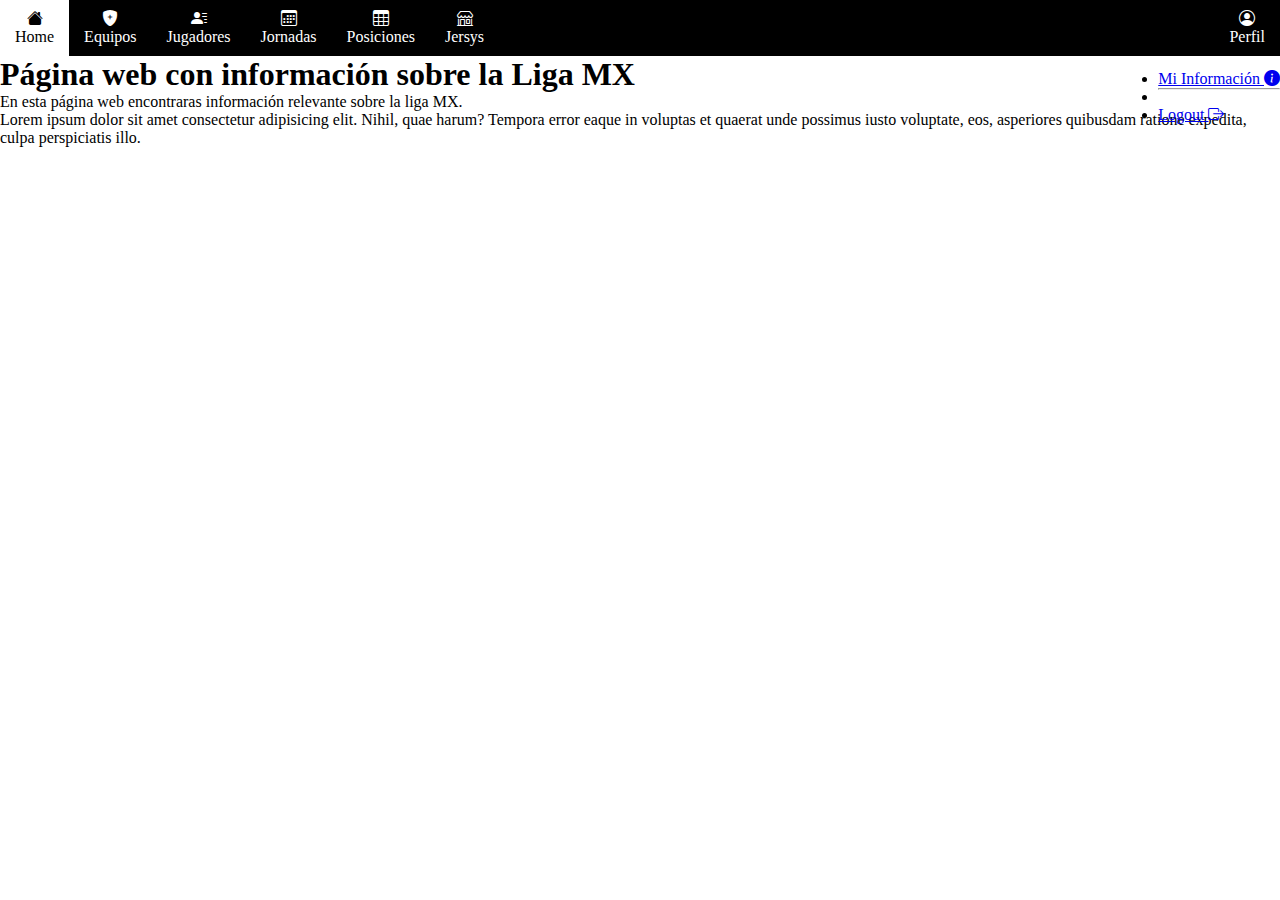
<file: index.html>
<!DOCTYPE html>
<html lang="en">
<head>
    <meta charset="UTF-8">
    <meta name="viewport" content="width=device-width, initial-scale=1.0">
    <title>Home Liga MX</title>
    <link href="https://cdn.jsdelivr.net/npm/bootstrap@5.3.1/dist/css/bootstrap.min.css" rel="stylesheet" integrity="sha384-4bw+/aepP/YC94hEpVNVgiZdgIC5+VKNBQNGCHeKRQN+PtmoHDEXuppvnDJzQIu9" crossorigin="anonymous">
    <script src="https://cdn.jsdelivr.net/npm/@popperjs/core@2.11.8/dist/umd/popper.min.js" integrity="sha384-I7E8VVD/ismYTF4hNIPjVp/Zjvgyol6VFvRkX/vR+Vc4jQkC+hVqc2pM8ODewa9r" crossorigin="anonymous"></script>
    <script src="https://cdn.jsdelivr.net/npm/bootstrap@5.3.1/dist/js/bootstrap.min.js" integrity="sha384-Rx+T1VzGupg4BHQYs2gCW9It+akI2MM/mndMCy36UVfodzcJcF0GGLxZIzObiEfa" crossorigin="anonymous"></script>
    <link rel="stylesheet" href="https://cdn.jsdelivr.net/npm/bootstrap-icons@1.10.5/font/bootstrap-icons.css">
    <head>
<style>
    *{
        margin: 0;
        padding: 0;
        box-sizing: border-box;
    }
    .navbar1{
        overflow: hidden;
        background-color: black;
    }
    .item-navbar{
        float: left;
        display: block;
        color: white;
        text-align: center;
        padding: 10px 15px;
        text-decoration: none;
    }
    .navbar1 a:hover{
        color:black !important;
        background-color: white;
    }
    .icono{
        display: block;
    }
    .tabActivo{
    background-color: white;
    color: black;
}
/* .elemento-padre:hover .dropdown-menu {
    display: block;
} */
@media screen and (max-width:576px) {
    .navbar1 a{
        width: 100%;
    }
    .elemento-padre:hover .dropdown-menu {
        display: none;
    }
}
.visible{
    display: none;
    color: white;
    background-color: black;
    position: absolute;
    top: 65px;
    width: 100%;
}
.padre-menu:hover .visible{
    display: block;
}
.item-desplegable{
    display: block;
    text-decoration: none;
    text-align: center;
    padding: 10px 12px;
    overflow: hidden;
}
ol, ul {
    padding-left: 0px !important;
}
.item-desplegable:hover{
cursor: pointer;
background-color: white;
color: black;

}
.tabs{
    cursor: pointer;
}
</style>
<body>
    <div class="navbar1">
        <a href="index.html" id="home" class="item-navbar tabActivo">
            <i class="bi bi-house-fill icono" ></i>
            Home
        </a>
        <a href="equipos.html" id="equipos" class="item-navbar">
            <i class="bi bi-shield-fill-plus icono" ></i>
            Equipos
        </a>
        <a class="item-navbar" href="jugadores.html">
            <i class="bi bi-person-lines-fill icono"></i>
            Jugadores
        </a>
        <a class="item-navbar" href="jornadas.html">
            <i class="bi bi-calendar3 icono"></i>
            Jornadas
        </a>
        <a class="item-navbar" href="posiciones.html">
            <i class="bi bi-table icono"></i>
            Posiciones
        </a>
        <a class="item-navbar" href="uniformes.html">
            <i class="bi bi-shop icono"></i>
            Jersys
        </a>
        <div class="elemento-padre">
            <a class="item-navbar dropdown-toggle" id="perfil" href="#" style="float: right;" role="button" data-bs-toggle="dropdown" aria-expanded="true">
                <i class="bi bi-person-circle icono"></i>
                Perfil
            </a>
            <ul class="dropdown-menu text-center" id="perfil-dropdown" data-popper-escaped="" data-popper-placement="bottom-end" style="position: absolute; inset: 0px 0px auto auto; margin: 0px; transform: translate(0px, 70px);">
                <li><a class="dropdown-item" href="#">Mi Información <i class="bi bi-info-circle-fill"></i></a></li>
                <li><hr class="dropdown-divider"></li>
                <li><a class="dropdown-item" href="login.html">Logout  <i class="bi bi-box-arrow-right"></i></a></li>
            </ul>
        </div>


        
    </div>

    <div class="container border border-success-subtle p-3 mt-3 mb-3 rounded-2">
        <h1 class="text-success text-center text-uppercase">Página web con información sobre la Liga MX</h1>
    </div>
    <div class="container border border-danger-subtle p-3 mt-3 mb-3 rounded-2">
        <p>En esta página web encontraras información relevante sobre la liga MX.</p>
        <p>Lorem ipsum dolor sit amet consectetur adipisicing elit. Nihil, quae harum? Tempora error eaque in voluptas et quaerat unde possimus iusto voluptate, eos, asperiores quibusdam ratione expedita, culpa perspiciatis illo.</p>
    </div>
    
</body>

</html>
</file>
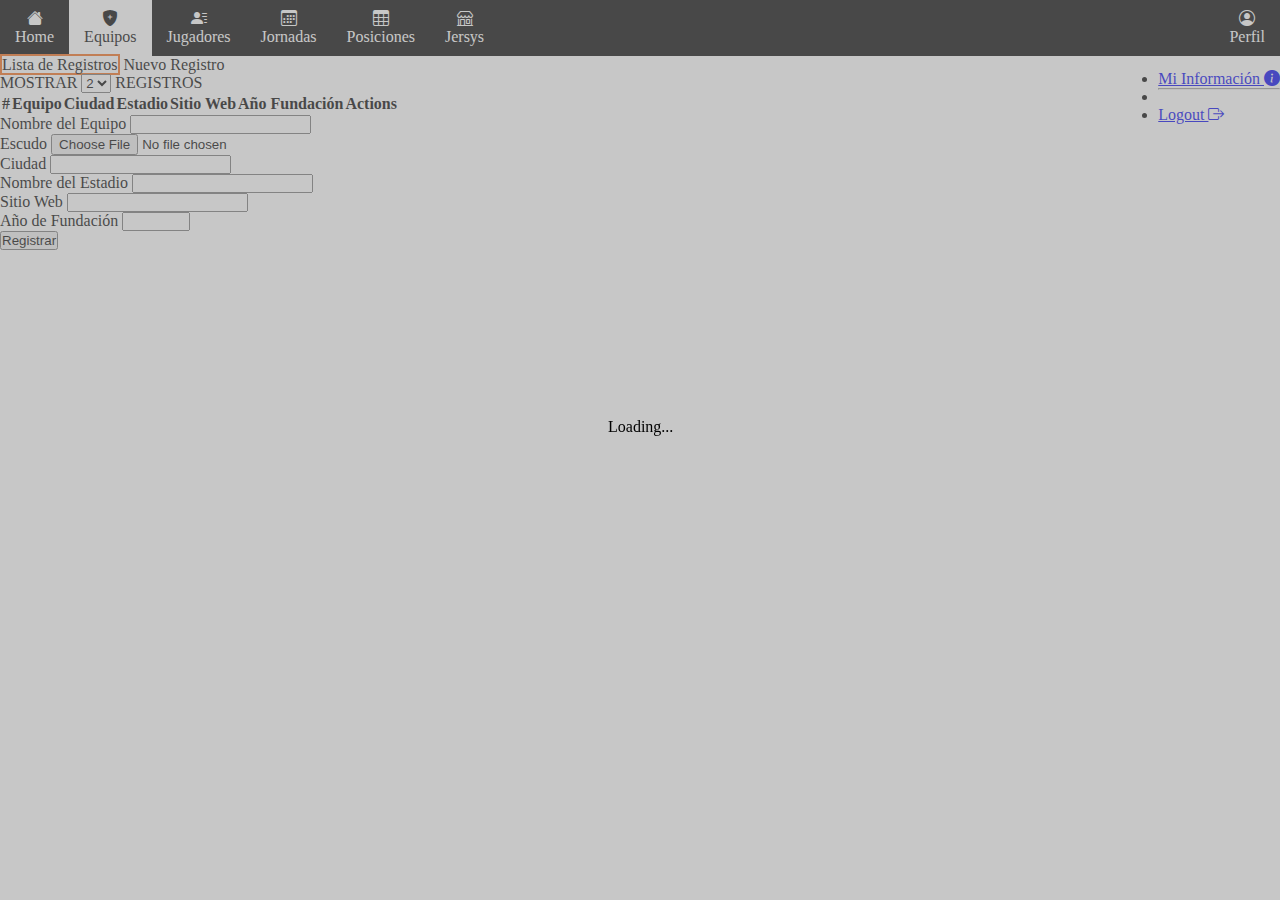
<file: equipos.html>
<!DOCTYPE html>
<html lang="en">
<head>
    <meta charset="UTF-8">
    <meta name="viewport" content="width=device-width, initial-scale=1.0">
    <title>Jugadores</title>
    <link href="https://cdn.jsdelivr.net/npm/bootstrap@5.3.1/dist/css/bootstrap.min.css" rel="stylesheet" integrity="sha384-4bw+/aepP/YC94hEpVNVgiZdgIC5+VKNBQNGCHeKRQN+PtmoHDEXuppvnDJzQIu9" crossorigin="anonymous">
    <script src="https://cdn.jsdelivr.net/npm/@popperjs/core@2.11.8/dist/umd/popper.min.js" integrity="sha384-I7E8VVD/ismYTF4hNIPjVp/Zjvgyol6VFvRkX/vR+Vc4jQkC+hVqc2pM8ODewa9r" crossorigin="anonymous"></script>
    <script src="https://cdn.jsdelivr.net/npm/bootstrap@5.3.1/dist/js/bootstrap.min.js" integrity="sha384-Rx+T1VzGupg4BHQYs2gCW9It+akI2MM/mndMCy36UVfodzcJcF0GGLxZIzObiEfa" crossorigin="anonymous"></script>
    <link rel="stylesheet" href="https://cdn.jsdelivr.net/npm/bootstrap-icons@1.10.5/font/bootstrap-icons.css">
    <head>
<style>
    *{
        margin: 0;
        padding: 0;
        box-sizing: border-box;
    }
    .navbar1{
        overflow: hidden;
        background-color: black;
    }
    .item-navbar{
        float: left;
        display: block;
        color: white;
        text-align: center;
        padding: 10px 15px;
        text-decoration: none;
    }
    .navbar1 a:hover{
        color:black !important;
        background-color: white;
    }
    .icono{
        display: block;
    }
    #overlay {
    position: fixed;
    top: 0;
    left: 0;
    width: 100%;
    height: 100%;
    background-color: rgba(144, 144, 144, 0.5); /* Fondo semitransparente */
    z-index: 999; /* Valor alto para estar encima de otros elementos */
    display: none; /* Inicialmente oculto */
    }
    .centrar{
        display: flex;
        align-items: center;
        justify-content: center;
        height: 100vh;
    }
/* .elemento-padre:hover .dropdown-menu {
    display: block;
} */
@media screen and (max-width:576px) {
    .navbar1 a{
        width: 100%;
    }
    .elemento-padre:hover .dropdown-menu {
        display: none;
    }
}
.visible{
    display: none;
    color: white;
    background-color: black;
    position: absolute;
    top: 65px;
    width: 100%;
}
.padre-menu:hover .visible{
    display: block;
}
.item-desplegable{
    display: block;
    text-decoration: none;
    text-align: center;
    padding: 10px 12px;
    overflow: hidden;
}
ol, ul {
    padding-left: 0px !important;
}
.item-desplegable:hover{
cursor: pointer;
background-color: white;
color: black;

}
.tabs{
    cursor: pointer;
}
.tabActivo{
    background-color: white;
    color: black;
}
</style>
<body>
    <div id="overlay">
        <div class="centrar">
            <div class="spinner-border text-primary"  style="width: 4rem; height: 4rem;" role="status">
                <span class="visually-hidden" role="status">Loading...</span>
            </div>
        </div>
    </div>
    <div class="navbar1">
        <a href="index.html" id="home" class="item-navbar">
            <i class="bi bi-house-fill icono" ></i>
            Home
        </a>
        <a href="equipos.html" id="equipos" class="item-navbar tabActivo">
            <i class="bi bi-shield-fill-plus icono" ></i>
            Equipos
        </a>
        <a class="item-navbar" href="jugadores.html">
            <i class="bi bi-person-lines-fill icono"></i>
            Jugadores
        </a>
        <a class="item-navbar" href="jornadas.html">
            <i class="bi bi-calendar3 icono"></i>
            Jornadas
        </a>
        <a class="item-navbar" href="posiciones.html">
            <i class="bi bi-table icono"></i>
            Posiciones
        </a>
        <a class="item-navbar" href="uniformes.html">
            <i class="bi bi-shop icono"></i>
            Jersys
        </a>
        <div class="elemento-padre">
            <a class="item-navbar dropdown-toggle" id="perfil" href="#" style="float: right;" role="button" data-bs-toggle="dropdown" aria-expanded="true">
                <i class="bi bi-person-circle icono"></i>
                Perfil
            </a>
            <ul class="dropdown-menu text-center" id="perfil-dropdown" data-popper-escaped="" data-popper-placement="bottom-end" style="position: absolute; inset: 0px 0px auto auto; margin: 0px; transform: translate(0px, 70px);">
                <li><a class="dropdown-item" href="#">Mi Información <i class="bi bi-info-circle-fill"></i></a></li>
                <li><hr class="dropdown-divider"></li>
                <li><a class="dropdown-item" href="login.html">Logout  <i class="bi bi-box-arrow-right"></i></a></li>
            </ul>
        </div>


        
    </div>

    <div class="container border border-success-subtle p-3 mt-3 mb-3 rounded-2">
        <div class="row">
            <span class="badge text-bg-primary p-2 tabs col-md-3 offset-md-2" id="listaRegistros">Lista de Registros</span>
            <span class="badge text-bg-success p-2 tabs col-md-3 offset-md-2" id="nuevoRegistro">Nuevo Registro</span>
        </div>
    </div>
    <div class="container collapse-show mt-3" id="listTable">
        <div class="my-3">
            <label class="form-label d-inline-block me-3 fw-semibold">MOSTRAR</label>
            <select class="form-select d-inline-block" style="width: auto !important;" id="showEntries">
                <option value="2">2</option>
                <option value="4">4</option>
                <option value="5">5</option>
                <option value="6">6</option>
            </select>
            <label class="form-label d-inline-block ms-3 fw-semibold">REGISTROS</label>
        </div>
        <table class="table table-bordered" id="tablaEquipos">
            <thead class="table-dark text-center">
              <tr>
                <th scope="col">#</th>
                <th scope="col">Equipo</th>
                <th scope="col">Ciudad</th>
                <th scope="col">Estadio</th>
                <th scope="col">Sitio Web</th>
                <th scope="col">Año Fundación</th>
                <th scope="col">Actions</th>
              </tr>
            </thead>
            <tbody>
            </tbody>
          </table>
          <nav aria-label="Page navigation example">
            <ul class="pagination" id="pagination">

            </ul>
          </nav>
    </div>
    <div class="container mt-4 border border-success-subtle p-3 collapse mt-3" id="formNewRegister">
        <form class="row g-3 needs-validation">
          <div class="col-md-4">
            <label for="equipo" class="form-label">Nombre del Equipo</label>
            <input type="text" class="form-control" id="equipo" required>
        </div>
        <div class="col-md-4">
          <!-- <label for="escudo" class="form-label">Escudo</label>
          <input type="text" class="form-control" id="escudo" required> -->
          <label for="escudo" class="form-label">Escudo</label>
          <input class="form-control" accept="image/png, image/jpeg" type="file" id="escudo">
        </div>
          <div class="col-md-4">
            <label for="ciudad" class="form-label">Ciudad</label>
            <input type="text" class="form-control" id="ciudad" required>
          </div>
          <div class="col-md-4">
            <label for="estadio" class="form-label">Nombre del Estadio</label>
            <input type="text" class="form-control" id="estadio" required>
          </div>
          <div class="col-md-4">
            <label for="sitioWeb" class="form-label">Sitio Web</label>
            <input type="text" class="form-control" id="sitioWeb" required>
          </div>
          <div class="col-md-4">
            <label for="fundacion" class="form-label">Año de Fundación</label>
            <input type="number" min="1900" max="2020" class="form-control" id="fundacion" required>
          </div>
          
          <div class="d-grid gap-2 col-6 mx-auto">
            <button class="btn btn-block btn-primary" id="btnGuardar" type="submit">Registrar</button>
          </div>
        </form>
    </div>
</body>
<script>
    const LISTA = document.getElementById('listaRegistros');
    const NEWREGISTER = document.getElementById('nuevoRegistro');
    const LISTABLE = document.getElementById('listTable');
    const FORMNEWREGISTER = document.getElementById('formNewRegister');
    const TABLAEQUIPOS = document.getElementById('tablaEquipos');
    const CUERPOTABLA = TABLAEQUIPOS.getElementsByTagName('tbody')[0];
    const SHOWENTRIES = document.getElementById('showEntries');
    const BTNGUARDAR = document.getElementById('btnGuardar');
    const INPUTEQUIPO = document.getElementById('equipo');
    const INPUTESCUDO = document.getElementById('escudo');
    const INPUTCIUDAD = document.getElementById('ciudad');
    const INPUTESTADIO= document.getElementById('estadio');
    const INPUTSITIOWEB = document.getElementById('sitioWeb');
    const INPUTFUNDACION = document.getElementById('fundacion');
    var TotalPaginas = 0;
    let numeroRegistros = 2;
    let paginaActual = 1;
    LISTA.style.border='2px solid rgb(242, 109, 27)';

    function MostrarListaRegistros(){
        LISTA.style.border='2px solid rgb(242, 109, 27)';
        NEWREGISTER.style.border='none';
        LISTABLE.classList.remove('collapse');
        FORMNEWREGISTER.classList.remove('collapse-show');
        LISTABLE.classList.add('collapse-show');
        FORMNEWREGISTER.classList.add('collapse');
    }
    function MostrarNuevoRegistro(){
        NEWREGISTER.style.border='2px solid rgb(242, 109, 27)';
        LISTA.style.border='none';
        LISTABLE.classList.remove('collapse-show');
        FORMNEWREGISTER.classList.remove('collapse');
        FORMNEWREGISTER.classList.add('collapse-show');
        LISTABLE.classList.add('collapse');
    }
    BTNGUARDAR.addEventListener('click',function(e){
        e.preventDefault();
        BTNGUARDAR.textContent = 'REGISTRAR';
        NEWREGISTER.textContent = 'Nuevo Registro'
        MostrarListaRegistros();
        INPUTEQUIPO.removeAttribute('disabled');
        INPUTESCUDO.removeAttribute('disabled');
        INPUTCIUDAD.removeAttribute('disabled');
        INPUTESTADIO.removeAttribute('disabled');
        INPUTSITIOWEB.removeAttribute('disabled');
        INPUTFUNDACION.removeAttribute('disabled');
        INPUTEQUIPO.value = '';
        INPUTCIUDAD.value = '';
        INPUTESTADIO.value = '';
        INPUTSITIOWEB.value = '';
        INPUTFUNDACION.value = '';
    })
    LISTA.addEventListener('click',function(e){
        MostrarListaRegistros();
    })
    NEWREGISTER.addEventListener('click',function(e){
        MostrarNuevoRegistro();
    })
    SHOWENTRIES.addEventListener('change',function(){
        numeroRegistros = SHOWENTRIES.value;
        paginaActual = 1;
        pintarTabla(1);
        pintarPaginacion();
    });
    async function obtenerDatos(posInicial = 0, posFinal = numeroRegistros, TeamId = 0) {
        try {
            const resultado = await fetch('https://www.thesportsdb.com/api/v1/json/3/search_all_teams.php?l=Mexican%20Primera%20League');
            if (!resultado.ok) {
            throw new Error('La solicitud no fue exitosa');
            }
            const datos = await resultado.json();
            TotalPaginas = Math.ceil(datos.teams.length/numeroRegistros);
            if( posFinal == -1){
                return datos.teams;
            }
            if(TeamId != 0){
                const equipos = datos.teams;
                return equipos.filter(equipo => equipo.idTeam == TeamId);
            }
            return datos.teams.slice(posInicial, posFinal);
        } catch (error) {
            throw new Error('Ocurrio el siguiente error:', error);
        }
    }
    function pintarTabla (paginaActual = 1){
        mostrarOverlay();
        CUERPOTABLA.innerHTML = '';
        let posInicial = paginaActual == 1 ? 0 : (paginaActual - 1) * numeroRegistros ;
        let posFinal = paginaActual * numeroRegistros;
        let numeroItem = paginaActual == 1 ? 1 : ((paginaActual - 1) * numeroRegistros) + 1 ;
            obtenerDatos(posInicial,posFinal).then(data => {
                const LongitudData = data.length;
                for (let contador = 0; contador < LongitudData; contador++) {
                    var fila = document.createElement('tr');
                    var columna1 = document.createElement('td');
                    var columna2 = document.createElement('td');
                    var columna3 = document.createElement('td');
                    var columna4 = document.createElement('td');
                    var columna5 = document.createElement('td');
                    var columna6 = document.createElement('td');
                    var columna7 = document.createElement('td');
                    var sitioWeb = document.createElement('a');
                    columna7.classList.add('text-center')
                    sitioWeb.href = 'https://'+data[contador]['strWebsite'];
                    sitioWeb.textContent = data[contador]['strWebsite'];
                    sitioWeb.target = '_blank';
                    columna1.textContent = contador + numeroItem;
                    columna2.innerHTML = `<img src="${data[contador]['strTeamBadge']}" width="40px" alt="${data[contador]['strTeam']}"><span> ${data[contador]['strTeam']}</span>`;
                    columna3.textContent = data[contador]['strStadiumLocation'];
                    columna4.textContent = data[contador]['strStadium'];
                    columna5.appendChild(sitioWeb);
                    columna6.textContent = data[contador]['intFormedYear'];
                    columna7.innerHTML = `<span class="badge text-bg-warning me-3 tabs" onclick='editarEquipo(${data[contador]['idTeam']})'>Editar</span>
                    <span class="badge text-bg-danger tabs" onclick='eliminarEquipo(${data[contador]['idTeam']})'>Eliminar</span>`;
                    fila.appendChild(columna1);
                    fila.appendChild(columna2);
                    fila.appendChild(columna3);
                    fila.appendChild(columna4);
                    fila.appendChild(columna5);
                    fila.appendChild(columna6);
                    fila.appendChild(columna7);
                    fila.id = data[contador]['idTeam'];
                    CUERPOTABLA.appendChild(fila);
                }
                ocultarOverlay();
            });
    }
    function pintarPaginacion(){
        mostrarOverlay();
        obtenerDatos(0, -1).then(datos =>{
            TotalPaginas = Math.ceil(datos.length / numeroRegistros);
            let cadena = "";
            const PAGINATION = document.getElementById('pagination');
            PAGINATION.innerHTML = "";
            cadena = `<li class="page-item"><a class="page-link" id="previousPage" onClick="cambiarPagina('previousPage',-1)" href="#">Previous</a></li>`;
            for (let index = 1; index <= TotalPaginas; index++) {
                cadena += `<li class="page-item"><a class="page-link" onClick="cambiarPagina('Page${index}',${index})" id="Page${index}" href="#">${index}</a></li>`;
            }
            cadena+= `<li class="page-item"><a class="page-link" onClick="cambiarPagina('nextPage',1)" id="nextPage" href="#">Next</a></li>`;
            PAGINATION.innerHTML = cadena;
            const PREVIOUSPAGE = document.getElementById('previousPage');
            PREVIOUSPAGE.removeAttribute('href');
            PREVIOUSPAGE.style.opacity='0.5';
            PREVIOUSPAGE.style.cursor='not-allowed';
            const PAGINA1 = document.getElementById('Page1');
            PAGINA1.style.backgroundColor = 'blue';
            PAGINA1.style.color = 'white';
            ocultarOverlay();
        })

    }
    function cambiarPagina(idPagina,pagina){
        if(idPagina == 'nextPage'){
            pagina = paginaActual + pagina;
            idPagina = 'Page'+pagina;
        }else if (idPagina == 'previousPage'){
            pagina = paginaActual + pagina;
            idPagina = 'Page'+pagina;
        }
        if(paginaActual != pagina){
            const PAGINAANTERIOR = document.getElementById('Page'+paginaActual);
            PAGINAANTERIOR.style.backgroundColor = 'white';
            PAGINAANTERIOR.style.color = 'blue';
            paginaActual = pagina;
            pintarTabla(paginaActual)
            const PAGINAACTUAL = document.getElementById(idPagina);
            PAGINAACTUAL.style.backgroundColor = 'blue';
            PAGINAACTUAL.style.color = 'white';
        }
        const PREVIOUSPAGE = document.getElementById('previousPage');
        const NEXTPAGE = document.getElementById('nextPage');
        if(paginaActual == 1){
            PREVIOUSPAGE.removeAttribute('href');
            PREVIOUSPAGE.style.opacity='0.5';
            PREVIOUSPAGE.style.cursor='not-allowed';
        }else{
            PREVIOUSPAGE.setAttribute('href','#');
            PREVIOUSPAGE.style.opacity='1';
            PREVIOUSPAGE.style.cursor='pointer';
        }
        if(TotalPaginas == paginaActual){
            NEXTPAGE.removeAttribute('href');
            NEXTPAGE.style.opacity='0.5';
            NEXTPAGE.style.cursor='not-allowed';
        }else{
            NEXTPAGE.setAttribute('href','#');
            NEXTPAGE.style.opacity='1';
            NEXTPAGE.style.cursor='pointer';
        }
    }
    function eliminarEquipo(TeamId){
        const FILA = document.getElementById(TeamId);
        FILA.remove();
    }
    function editarEquipo(TeamId){
        MostrarNuevoRegistro();
        NEWREGISTER.textContent = 'Editar Registro'
        BTNGUARDAR.textContent = 'ACTUALIZAR'
        obtenerDatos(0,0,TeamId).then(datos =>{
            const EQUIPO = datos[0];
            console.log(datos)
            INPUTEQUIPO.value = EQUIPO['strTeam'];
            INPUTEQUIPO.disabled = 'true';
            INPUTESCUDO.disabled = 'true';
            INPUTCIUDAD.disabled = 'true';
            INPUTESTADIO.disabled = 'true';
            INPUTSITIOWEB.disabled = 'true';
            INPUTFUNDACION.disabled = 'true';
            INPUTESCUDO.filename = EQUIPO['strTeamBadge'];
            INPUTCIUDAD.value = EQUIPO['strStadiumLocation'];
            INPUTESTADIO.value = EQUIPO['strStadium'];
            INPUTSITIOWEB.value = EQUIPO['strWebsite'];
            INPUTFUNDACION.value = EQUIPO['intFormedYear'];
        })
    }
    function mostrarOverlay() {
            document.getElementById("overlay").style.display = "block";
            console.log("se esta mostrando el overlay")
        }
    // Para ocultar la capa de superposición y desbloquear la pantalla
    function ocultarOverlay() {
        document.getElementById("overlay").style.display = "none";
    }
    window.onload=function(){
        // OMDb API
// https://www.thesportsdb.com/api.php
        // https://www.thesportsdb.com/api/v1/json/3/search_all_teams.php?l=Mexican%20Primera%20League
        pintarTabla();
        pintarPaginacion();

    };
</script>
</html>
</file>
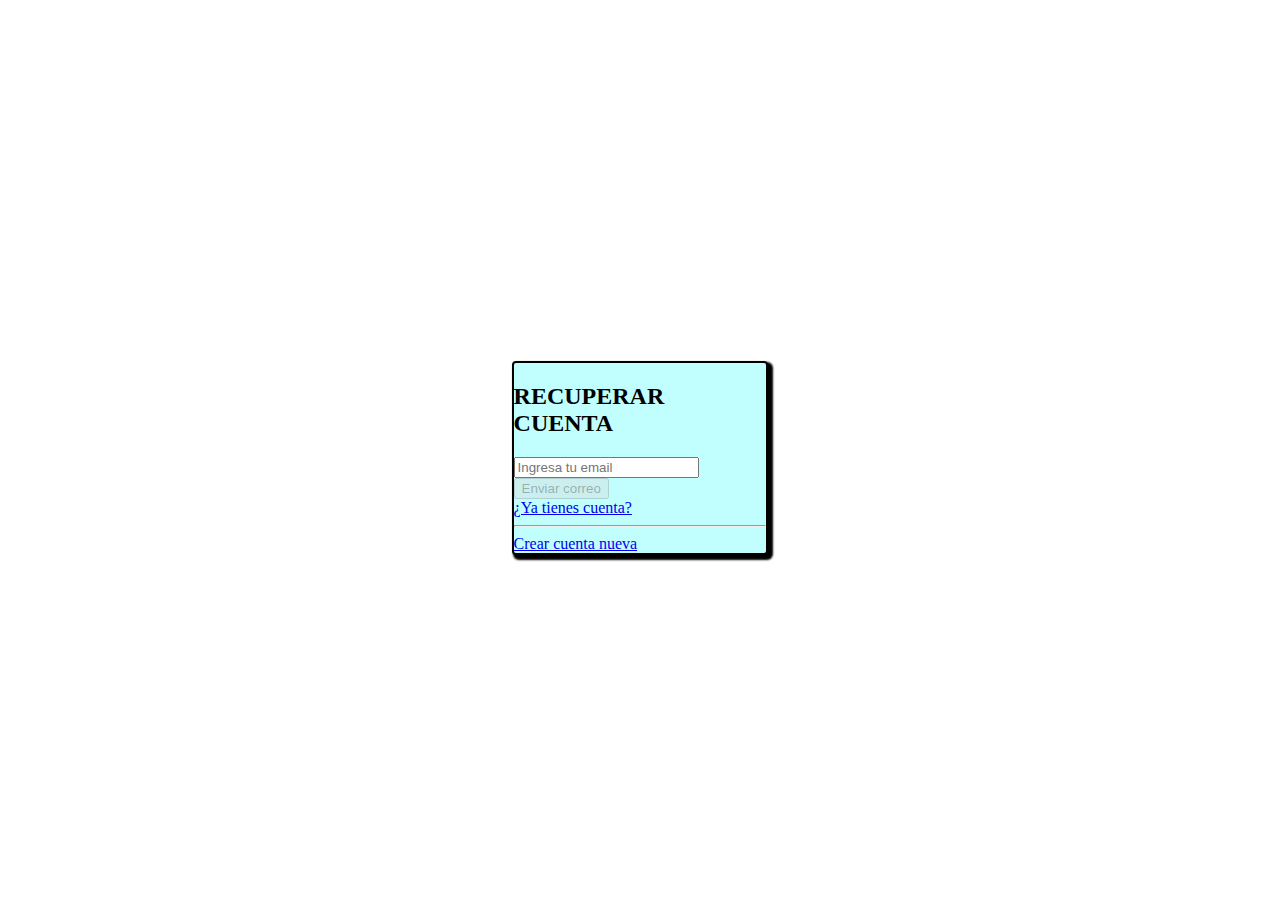
<file: forgot-password.html>
<!DOCTYPE html>
<html lang="en">
<head>
    <meta charset="UTF-8">
    <meta name="viewport" content="width=device-width, initial-scale=1.0">
    <title>Forgot Password</title>
    <link href="https://cdn.jsdelivr.net/npm/bootstrap@5.3.1/dist/css/bootstrap.min.css" rel="stylesheet" integrity="sha384-4bw+/aepP/YC94hEpVNVgiZdgIC5+VKNBQNGCHeKRQN+PtmoHDEXuppvnDJzQIu9" crossorigin="anonymous">
    <script src="https://cdn.jsdelivr.net/npm/@popperjs/core@2.11.8/dist/umd/popper.min.js" integrity="sha384-I7E8VVD/ismYTF4hNIPjVp/Zjvgyol6VFvRkX/vR+Vc4jQkC+hVqc2pM8ODewa9r" crossorigin="anonymous"></script>
    <script src="https://cdn.jsdelivr.net/npm/bootstrap@5.3.1/dist/js/bootstrap.min.js" integrity="sha384-Rx+T1VzGupg4BHQYs2gCW9It+akI2MM/mndMCy36UVfodzcJcF0GGLxZIzObiEfa" crossorigin="anonymous"></script>
    <link rel="stylesheet" href="./styles/login.css">
    
</head>
<body>
<div class="contenedor">
  <div class="centrar p-3">
      <form class="row g-3 needs-validation">
          <h2 class="text-center my-3 fw-semibold">RECUPERAR CUENTA</h2>
        <div class="col-12">
          <input placeholder="Ingresa tu email" type="email" class="form-control" id="email" required>
          <div id="emailHelpBlock" class="form-text text-danger" style="display: none;">
            Debes ingresar una estructura de email valido
          </div>
        </div>
        <div class="d-grid gap-2 col-sm-12 col-md-8 mx-auto mt-3">
          <button  class="btn btn-primary" id="enviarEmail" type="submit">Enviar correo</button>
        </div>
        <span id="ContenedorTiempo" style="display: none;" class="form-text">No recibiste el correo, espera <span id="TiempoRestante">20</span> segundos para reintentarlo</span>
        <a id="forgotPass" href="login.html" class="text-center">¿Ya tienes cuenta?</a>
        <hr>
      </form>
      <div class="d-grid gap-2 col-sm-10 col-md-7 mx-auto mt-0 mb-0">
        <a href="new-account.html" class="btn btn-success" id="crearCuenta" type="buton">Crear cuenta nueva</a>
      </div>
  </div>
</div>
</body>

<script>

window.onload=function(){
    const EMAIL = document.getElementById('email');
    const BTNENVIAREMAIL= document.getElementById('enviarEmail');
    const EMAILREGEX = /^[a-zA-Z0-9._-]+@[a-zA-Z0-9.-]+\.[a-zA-Z]{2,4}$/;
    const EMAILHELPBLOCK = document.getElementById('emailHelpBlock');
    const TIEMPORESTANTE = document.getElementById('TiempoRestante');
    const CONTENEDORTIEMPO = document.getElementById('ContenedorTiempo');
    let segundosTranscurridos = 30;
    let cumplioTiempo = true;
    BTNENVIAREMAIL.setAttribute('disabled', 'true');
    EMAIL.addEventListener('keyup',function(){
      if (EMAILREGEX.test(this.value)) { 
        EMAIL.style.border = '2px solid green'; 
        EmailValido = true;
        BTNENVIAREMAIL.disabled = false;
        EMAILHELPBLOCK.style.display = 'none';
      }else{
        EMAIL.style.border = '2px solid red'; 
        EmailValido = false;
        BTNENVIAREMAIL.disabled = true;
        EMAILHELPBLOCK.style.display = 'block';
      }
    })
    BTNENVIAREMAIL.addEventListener('click',function(e){
        e.preventDefault();
        if (!cumplioTiempo){
            BTNENVIAREMAIL.disabled = true;
        }
        BTNENVIAREMAIL.disabled = true;
        CONTENEDORTIEMPO.style.display = 'block';
        habilitarBoton();
    })

    
    function habilitarBoton(){
        if(segundosTranscurridos == 0){
            BTNENVIAREMAIL.disabled = false;
            CONTENEDORTIEMPO.style.display = 'none';
            cumplioTiempo = true;
            segundosTranscurridos = 30
            return;
        }
        cumplioTiempo = false;
        segundosTranscurridos--;
        TIEMPORESTANTE.textContent = segundosTranscurridos;
        setTimeout(habilitarBoton, 1000);
    }
    

}
</script>
</html>
</file>
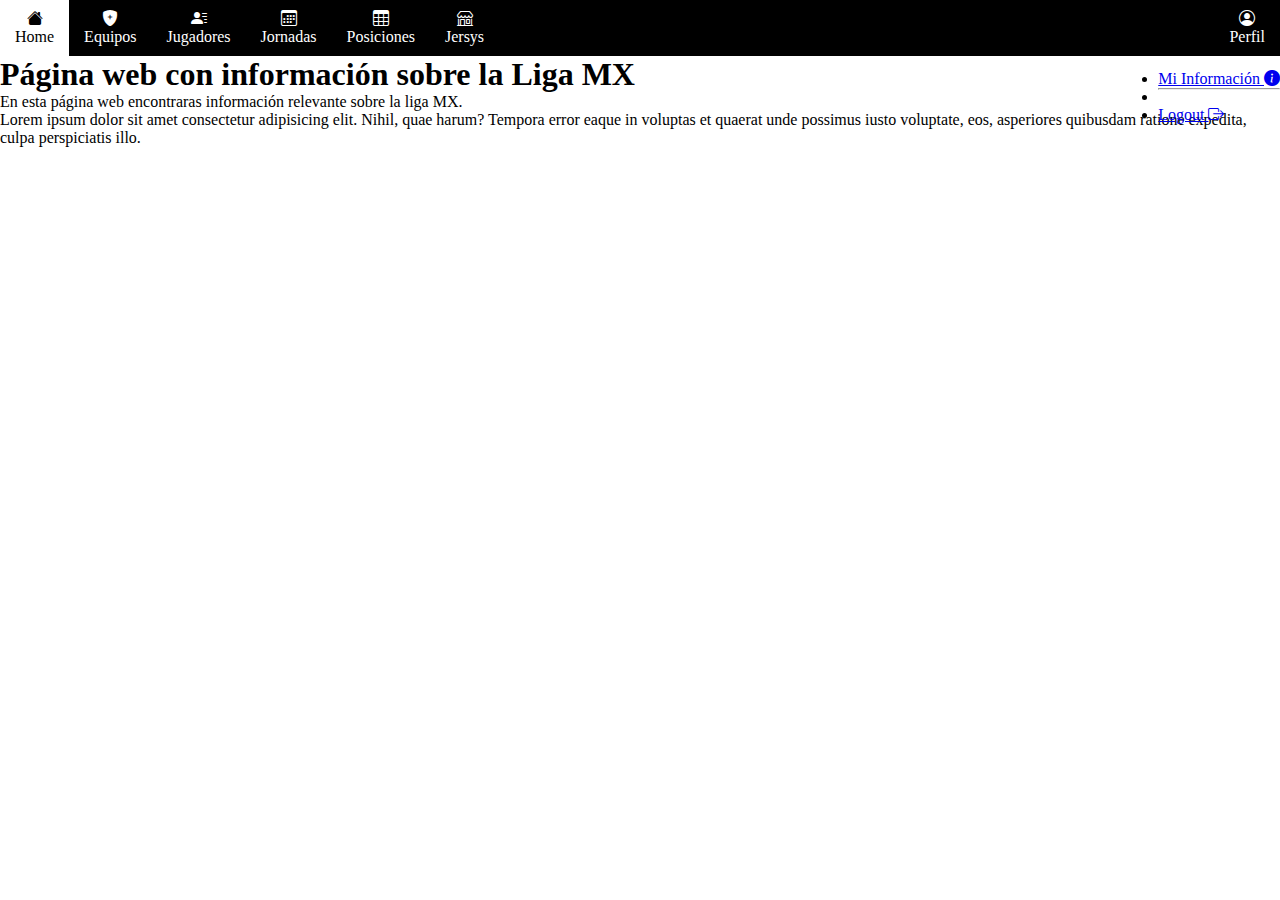
<file: home.html>
<!DOCTYPE html>
<html lang="en">
<head>
    <meta charset="UTF-8">
    <meta name="viewport" content="width=device-width, initial-scale=1.0">
    <title>Home Liga MX</title>
    <link href="https://cdn.jsdelivr.net/npm/bootstrap@5.3.1/dist/css/bootstrap.min.css" rel="stylesheet" integrity="sha384-4bw+/aepP/YC94hEpVNVgiZdgIC5+VKNBQNGCHeKRQN+PtmoHDEXuppvnDJzQIu9" crossorigin="anonymous">
    <script src="https://cdn.jsdelivr.net/npm/@popperjs/core@2.11.8/dist/umd/popper.min.js" integrity="sha384-I7E8VVD/ismYTF4hNIPjVp/Zjvgyol6VFvRkX/vR+Vc4jQkC+hVqc2pM8ODewa9r" crossorigin="anonymous"></script>
    <script src="https://cdn.jsdelivr.net/npm/bootstrap@5.3.1/dist/js/bootstrap.min.js" integrity="sha384-Rx+T1VzGupg4BHQYs2gCW9It+akI2MM/mndMCy36UVfodzcJcF0GGLxZIzObiEfa" crossorigin="anonymous"></script>
    <link rel="stylesheet" href="https://cdn.jsdelivr.net/npm/bootstrap-icons@1.10.5/font/bootstrap-icons.css">
    <head>
<style>
    *{
        margin: 0;
        padding: 0;
        box-sizing: border-box;
    }
    .navbar1{
        overflow: hidden;
        background-color: black;
    }
    .item-navbar{
        float: left;
        display: block;
        color: white;
        text-align: center;
        padding: 10px 15px;
        text-decoration: none;
    }
    .navbar1 a:hover{
        color:black !important;
        background-color: white;
    }
    .icono{
        display: block;
    }
/* .elemento-padre:hover .dropdown-menu {
    display: block;
} */
@media screen and (max-width:576px) {
    .navbar1 a{
        width: 100%;
    }
    .elemento-padre:hover .dropdown-menu {
        display: none;
    }
}
.visible{
    display: none;
    color: white;
    background-color: black;
    position: absolute;
    top: 65px;
    width: 100%;
}
.padre-menu:hover .visible{
    display: block;
}
.item-desplegable{
    display: block;
    text-decoration: none;
    text-align: center;
    padding: 10px 12px;
    overflow: hidden;
}
ol, ul {
    padding-left: 0px !important;
}
.item-desplegable:hover{
cursor: pointer;
background-color: white;
color: black;

}
.tabs{
    cursor: pointer;
}
</style>
<body>
    <div class="navbar1">
        <a href="home.html" id="home" class="item-navbar">
            <i class="bi bi-house-fill icono" ></i>
            Home
        </a>
        <a href="equipos.html" id="equipos" class="item-navbar">
            <i class="bi bi-shield-fill-plus icono" ></i>
            Equipos
        </a>
        <a class="item-navbar" href="jugadores.html">
            <i class="bi bi-person-lines-fill icono"></i>
            Jugadores
        </a>
        <a class="item-navbar" href="jornadas.html">
            <i class="bi bi-calendar3 icono"></i>
            Jornadas
        </a>
        <a class="item-navbar" href="posiciones.html">
            <i class="bi bi-table icono"></i>
            Posiciones
        </a>
        <a class="item-navbar" href="uniformes.html">
            <i class="bi bi-shop icono"></i>
            Jersys
        </a>
        <div class="elemento-padre">
            <a class="item-navbar dropdown-toggle" id="perfil" href="#" style="float: right;" role="button" data-bs-toggle="dropdown" aria-expanded="true">
                <i class="bi bi-person-circle icono"></i>
                Perfil
            </a>
            <ul class="dropdown-menu text-center" id="perfil-dropdown" data-popper-escaped="" data-popper-placement="bottom-end" style="position: absolute; inset: 0px 0px auto auto; margin: 0px; transform: translate(0px, 70px);">
                <li><a class="dropdown-item" href="#">Mi Información <i class="bi bi-info-circle-fill"></i></a></li>
                <li><hr class="dropdown-divider"></li>
                <li><a class="dropdown-item" href="login.html">Logout  <i class="bi bi-box-arrow-right"></i></a></li>
            </ul>
        </div>


        
    </div>

    <div class="container border border-success-subtle p-3 mt-3 mb-3 rounded-2">
        <h1 class="text-success text-center text-uppercase">Página web con información sobre la Liga MX</h1>
    </div>
    <div class="container border border-danger-subtle p-3 mt-3 mb-3 rounded-2">
        <p>En esta página web encontraras información relevante sobre la liga MX.</p>
        <p>Lorem ipsum dolor sit amet consectetur adipisicing elit. Nihil, quae harum? Tempora error eaque in voluptas et quaerat unde possimus iusto voluptate, eos, asperiores quibusdam ratione expedita, culpa perspiciatis illo.</p>
    </div>
    
</body>

</html>
</file>
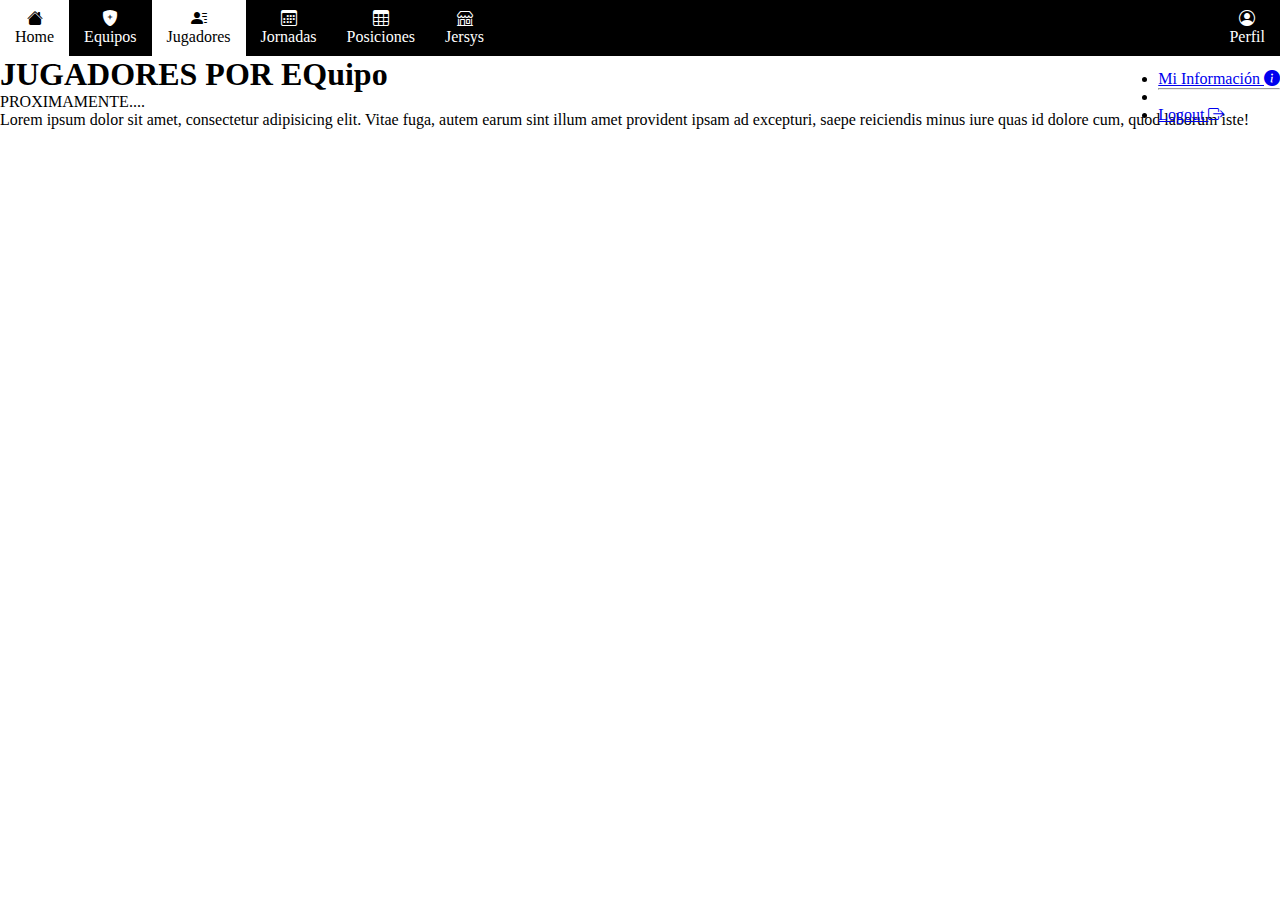
<file: jugadores.html>
<!DOCTYPE html>
<html lang="en">
<head>
    <meta charset="UTF-8">
    <meta name="viewport" content="width=device-width, initial-scale=1.0">
    <title>Jugadores</title>
    <link href="https://cdn.jsdelivr.net/npm/bootstrap@5.3.1/dist/css/bootstrap.min.css" rel="stylesheet" integrity="sha384-4bw+/aepP/YC94hEpVNVgiZdgIC5+VKNBQNGCHeKRQN+PtmoHDEXuppvnDJzQIu9" crossorigin="anonymous">
    <script src="https://cdn.jsdelivr.net/npm/@popperjs/core@2.11.8/dist/umd/popper.min.js" integrity="sha384-I7E8VVD/ismYTF4hNIPjVp/Zjvgyol6VFvRkX/vR+Vc4jQkC+hVqc2pM8ODewa9r" crossorigin="anonymous"></script>
    <script src="https://cdn.jsdelivr.net/npm/bootstrap@5.3.1/dist/js/bootstrap.min.js" integrity="sha384-Rx+T1VzGupg4BHQYs2gCW9It+akI2MM/mndMCy36UVfodzcJcF0GGLxZIzObiEfa" crossorigin="anonymous"></script>
    <link rel="stylesheet" href="https://cdn.jsdelivr.net/npm/bootstrap-icons@1.10.5/font/bootstrap-icons.css">
    <head>
<style>
    *{
        margin: 0;
        padding: 0;
        box-sizing: border-box;
    }
    .navbar1{
        overflow: hidden;
        background-color: black;
    }
    .item-navbar{
        float: left;
        display: block;
        color: white;
        text-align: center;
        padding: 10px 15px;
        text-decoration: none;
    }
    .navbar1 a:hover{
        color:black !important;
        background-color: white;
    }
    .icono{
        display: block;
    }
    .tabActivo{
    background-color: white;
    color: black;
}
/* .elemento-padre:hover .dropdown-menu {
    display: block;
} */
@media screen and (max-width:576px) {
    .navbar1 a{
        width: 100%;
    }
    .elemento-padre:hover .dropdown-menu {
        display: none;
    }
}
.visible{
    display: none;
    color: white;
    background-color: black;
    position: absolute;
    top: 65px;
    width: 100%;
}
.padre-menu:hover .visible{
    display: block;
}
.item-desplegable{
    display: block;
    text-decoration: none;
    text-align: center;
    padding: 10px 12px;
    overflow: hidden;
}
ol, ul {
    padding-left: 0px !important;
}
.item-desplegable:hover{
cursor: pointer;
background-color: white;
color: black;

}
.tabs{
    cursor: pointer;
}
</style>
<body>
    <div class="navbar1">
        <a href="index.html" id="home" class="item-navbar">
            <i class="bi bi-house-fill icono" ></i>
            Home
        </a>
        <a href="equipos.html" id="equipos" class="item-navbar">
            <i class="bi bi-shield-fill-plus icono" ></i>
            Equipos
        </a>
        <a class="item-navbar tabActivo" href="jugadores.html">
            <i class="bi bi-person-lines-fill icono"></i>
            Jugadores
        </a>
        <a class="item-navbar" href="jornadas.html">
            <i class="bi bi-calendar3 icono"></i>
            Jornadas
        </a>
        <a class="item-navbar" href="posiciones.html">
            <i class="bi bi-table icono"></i>
            Posiciones
        </a>
        <a class="item-navbar" href="uniformes.html">
            <i class="bi bi-shop icono"></i>
            Jersys
        </a>
        <div class="elemento-padre">
            <a class="item-navbar dropdown-toggle" id="perfil" href="#" style="float: right;" role="button" data-bs-toggle="dropdown" aria-expanded="true">
                <i class="bi bi-person-circle icono"></i>
                Perfil
            </a>
            <ul class="dropdown-menu text-center" id="perfil-dropdown" data-popper-escaped="" data-popper-placement="bottom-end" style="position: absolute; inset: 0px 0px auto auto; margin: 0px; transform: translate(0px, 70px);">
                <li><a class="dropdown-item" href="#">Mi Información <i class="bi bi-info-circle-fill"></i></a></li>
                <li><hr class="dropdown-divider"></li>
                <li><a class="dropdown-item" href="login.html">Logout  <i class="bi bi-box-arrow-right"></i></a></li>
            </ul>
        </div>


        
    </div>

    <div class="container border border-success-subtle p-3 mt-3 mb-3 rounded-2">
        <div class="row">
            <h1 class="text-uppercase text-center text-success">JUGADORES POR EQuipo</h1>
        </div>
    </div>
    <div class="container border border-danger-subtle p-3 mt-3 mb-3 rounded-2">
        <div class="row">
            <p>PROXIMAMENTE....</p>
            <p>Lorem ipsum dolor sit amet, consectetur adipisicing elit. Vitae fuga, autem earum sint illum amet provident ipsam ad excepturi, saepe reiciendis minus iure quas id dolore cum, quod laborum iste!</p>
        </div>
    </div>


</body>
</html>
</file>
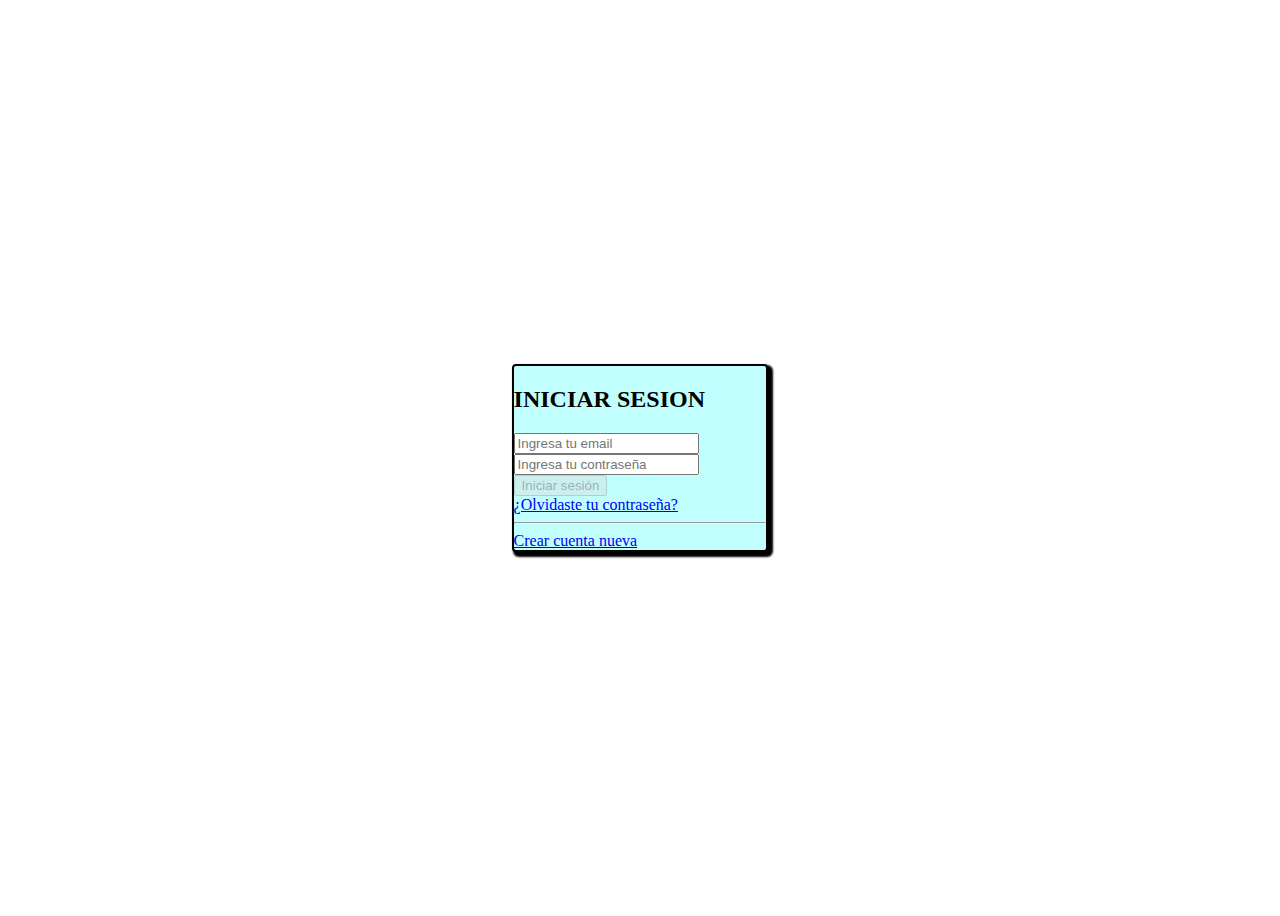
<file: login.html>
<!DOCTYPE html>
<html lang="en">
<head>
    <meta charset="UTF-8">
    <meta name="viewport" content="width=device-width, initial-scale=1.0">
    <title>Login</title>
    <link href="https://cdn.jsdelivr.net/npm/bootstrap@5.3.1/dist/css/bootstrap.min.css" rel="stylesheet" integrity="sha384-4bw+/aepP/YC94hEpVNVgiZdgIC5+VKNBQNGCHeKRQN+PtmoHDEXuppvnDJzQIu9" crossorigin="anonymous">
    <script src="https://cdn.jsdelivr.net/npm/@popperjs/core@2.11.8/dist/umd/popper.min.js" integrity="sha384-I7E8VVD/ismYTF4hNIPjVp/Zjvgyol6VFvRkX/vR+Vc4jQkC+hVqc2pM8ODewa9r" crossorigin="anonymous"></script>
    <script src="https://cdn.jsdelivr.net/npm/bootstrap@5.3.1/dist/js/bootstrap.min.js" integrity="sha384-Rx+T1VzGupg4BHQYs2gCW9It+akI2MM/mndMCy36UVfodzcJcF0GGLxZIzObiEfa" crossorigin="anonymous"></script>
    <link rel="stylesheet" href="./styles/login.css">
    
</head>
<body>
<div class="contenedor">
  <div class="centrar p-3">
      <form class="row g-3 needs-validation">
          <h2 class="text-center my-3 fw-semibold">INICIAR SESION</h2>
        <div class="col-12">
          <input placeholder="Ingresa tu email" type="email" class="form-control" id="email" required>
          <div id="emailHelpBlock" class="form-text text-danger" style="display: none;">
            Debes ingresar una estructura de email valido
          </div>
        </div>
        <div class="col-12">
          <input placeholder="Ingresa tu contraseña" type="password" class="form-control" id="password" required>
          <div id="passHelpBlock" class="form-text text-danger" style="display: none;">
            Debes ingresar al menos 8 caracteres
          </div>
        </div>
        <div class="form-check" id="divRemember" style="display: none;">
          <div style="width: auto; float: right;">
              <input class="form-check-input" type="checkbox" id="rememberUser">
              <label class="form-check-label " for="rememberUser">
                Recordarme
              </label>
          </div>
        </div>
        <div class="d-grid gap-2 col-sm-12 col-md-8 mx-auto mt-3">
          <button class="btn btn-primary" id="iniciarSesion" type="submit">Iniciar sesión</button>
        </div>
        <a id="forgotPass" href="forgot-password.html" class="text-center">¿Olvidaste tu contraseña?</a>
        <hr>
      </form>
      <div class="d-grid gap-2 col-sm-10 col-md-7 mx-auto mt-0">
        <a href="new-account.html" class="btn btn-success" id="crearCuenta" type="buton">Crear cuenta nueva</a href="new-account.html">
      </div>
  </div>
</div>
</body>

<script src="./js/login.js"></script>
</html>
</file>
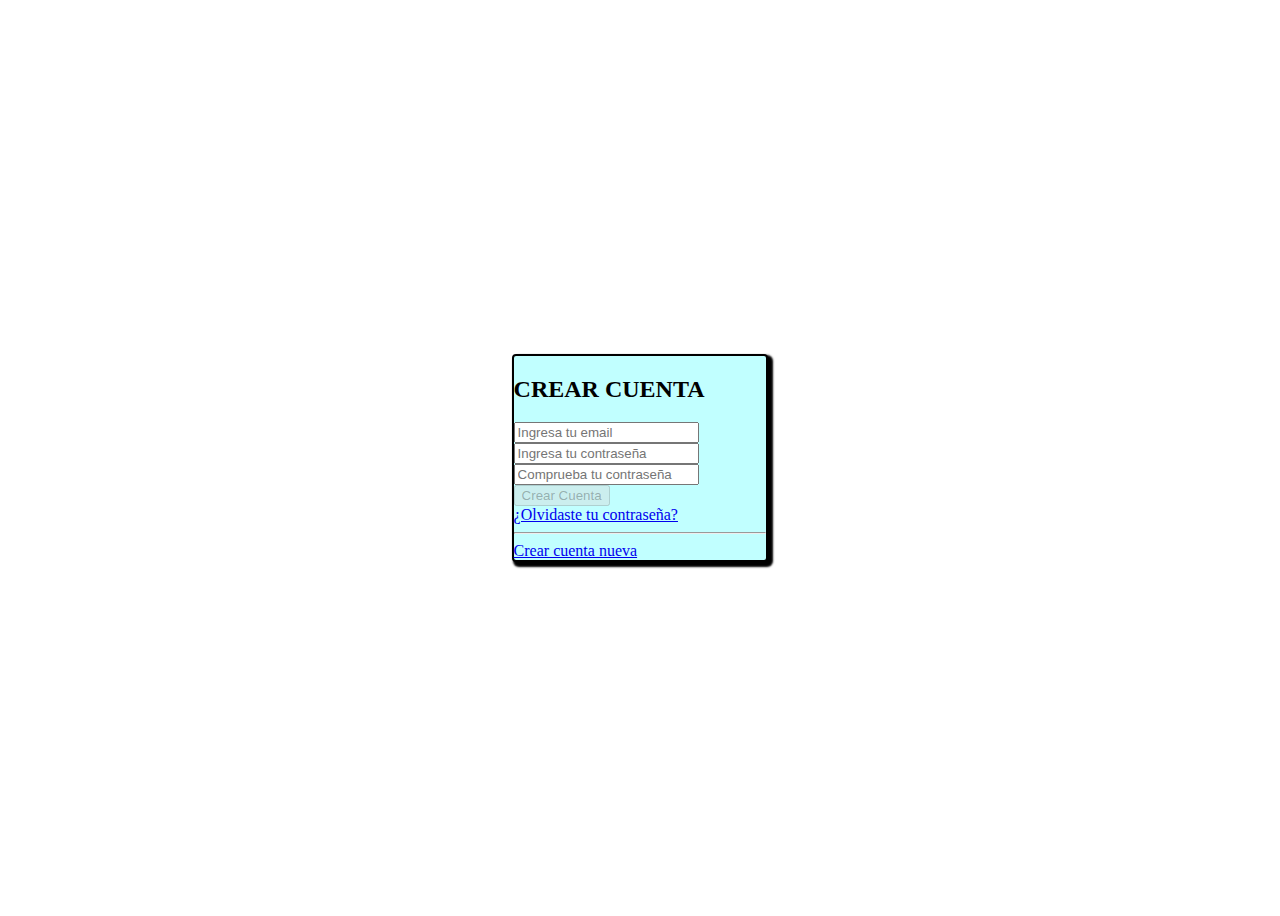
<file: new-account.html>
<!DOCTYPE html>
<html lang="en">
<head>
    <meta charset="UTF-8">
    <meta name="viewport" content="width=device-width, initial-scale=1.0">
    <title>New Account</title>
    <link href="https://cdn.jsdelivr.net/npm/bootstrap@5.3.1/dist/css/bootstrap.min.css" rel="stylesheet" integrity="sha384-4bw+/aepP/YC94hEpVNVgiZdgIC5+VKNBQNGCHeKRQN+PtmoHDEXuppvnDJzQIu9" crossorigin="anonymous">
    <script src="https://cdn.jsdelivr.net/npm/@popperjs/core@2.11.8/dist/umd/popper.min.js" integrity="sha384-I7E8VVD/ismYTF4hNIPjVp/Zjvgyol6VFvRkX/vR+Vc4jQkC+hVqc2pM8ODewa9r" crossorigin="anonymous"></script>
    <script src="https://cdn.jsdelivr.net/npm/bootstrap@5.3.1/dist/js/bootstrap.min.js" integrity="sha384-Rx+T1VzGupg4BHQYs2gCW9It+akI2MM/mndMCy36UVfodzcJcF0GGLxZIzObiEfa" crossorigin="anonymous"></script>
    <link rel="stylesheet" href="./styles/login.css">
    
</head>
<body>
<div class="contenedor">
  <div class="centrar p-3">
      <form class="row g-3 needs-validation">
          <h2 class="text-center my-3 fw-semibold">CREAR CUENTA</h2>
        <div class="col-12">
          <input placeholder="Ingresa tu email" type="email" class="form-control" id="email" required>
          <div id="emailHelpBlock" class="form-text text-danger" style="display: none;">
            Debes ingresar una estructura de email valido
          </div>
        </div>
        <div class="col-12">
          <input placeholder="Ingresa tu contraseña" type="password" class="form-control" id="password" required>
          <div id="passHelpBlock" class="form-text text-danger" style="display: none;">
            Debes ingresar al menos 8 caracteres
          </div>
        </div>
        <div class="col-12">
          <input placeholder="Comprueba tu contraseña" type="password" class="form-control" id="confirmPassword" required>
          <div id="confirmPassHelpBlock" class="form-text text-danger" style="display: none;">
            Debes ingresar al menos 8 caracteres
          </div>
        </div>
        <div class="form-check" id="divRemember" style="display: none;">
          <div style="width: auto; float: right;">
              <input class="form-check-input" type="checkbox" id="rememberUser">
              <label class="form-check-label " for="rememberUser">
                Recordarme
              </label>
          </div>
        </div>
        <div class="d-grid gap-2 col-sm-12 col-md-8 mx-auto mt-3">
          <button class="btn btn-primary" id="createAccount" type="submit">Crear Cuenta</button>
        </div>
        <a id="forgotPass" href="forgot-password.html" class="text-center">¿Olvidaste tu contraseña?</a>
        <hr>
      </form>
      <div class="d-grid gap-2 col-sm-10 col-md-7 mx-auto mt-0">
        <a href="new-account.html" class="btn btn-success" id="crearCuenta" type="buton">Crear cuenta nueva</a href="new-account.html">
      </div>
  </div>
</div>
</body>

<script src="./js/new-account.js"></script>
</html>
</file>
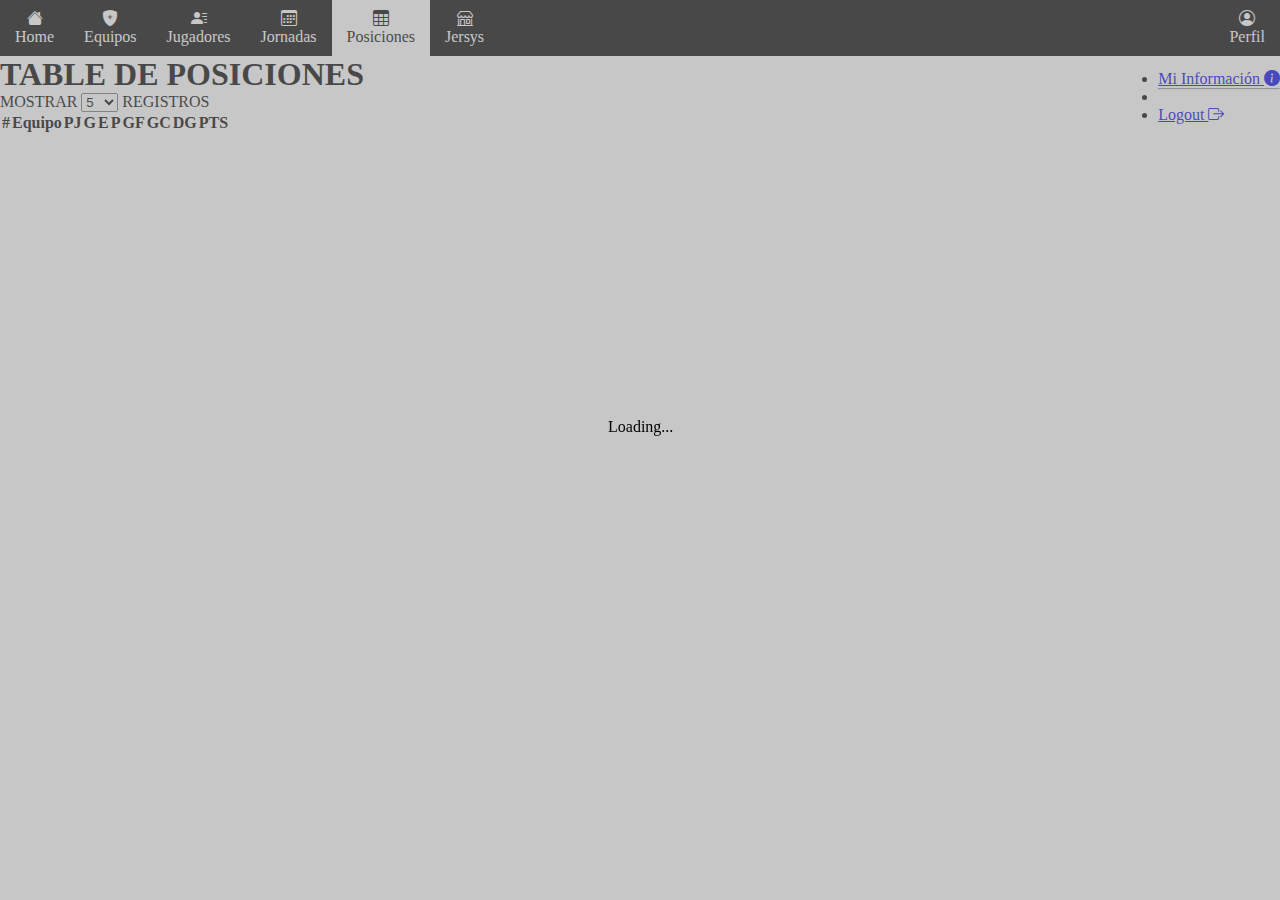
<file: posiciones.html>
<!DOCTYPE html>
<html lang="en">
<head>
    <meta charset="UTF-8">
    <meta name="viewport" content="width=device-width, initial-scale=1.0">
    <title>Tabla de Posiciones</title>
    <link href="https://cdn.jsdelivr.net/npm/bootstrap@5.3.1/dist/css/bootstrap.min.css" rel="stylesheet" integrity="sha384-4bw+/aepP/YC94hEpVNVgiZdgIC5+VKNBQNGCHeKRQN+PtmoHDEXuppvnDJzQIu9" crossorigin="anonymous">
    <script src="https://cdn.jsdelivr.net/npm/@popperjs/core@2.11.8/dist/umd/popper.min.js" integrity="sha384-I7E8VVD/ismYTF4hNIPjVp/Zjvgyol6VFvRkX/vR+Vc4jQkC+hVqc2pM8ODewa9r" crossorigin="anonymous"></script>
    <script src="https://cdn.jsdelivr.net/npm/bootstrap@5.3.1/dist/js/bootstrap.min.js" integrity="sha384-Rx+T1VzGupg4BHQYs2gCW9It+akI2MM/mndMCy36UVfodzcJcF0GGLxZIzObiEfa" crossorigin="anonymous"></script>
    <link rel="stylesheet" href="https://cdn.jsdelivr.net/npm/bootstrap-icons@1.10.5/font/bootstrap-icons.css">
    <head>
<style>
    *{
        margin: 0;
        padding: 0;
        box-sizing: border-box;
    }
    .navbar1{
        overflow: hidden;
        background-color: black;
    }
    .item-navbar{
        float: left;
        display: block;
        color: white;
        text-align: center;
        padding: 10px 15px;
        text-decoration: none;
    }
    .navbar1 a:hover{
        color:black !important;
        background-color: white;
    }
    .icono{
        display: block;
    }
    #overlay {
    position: fixed;
    top: 0;
    left: 0;
    width: 100%;
    height: 100%;
    background-color: rgba(144, 144, 144, 0.5); /* Fondo semitransparente */
    z-index: 999; /* Valor alto para estar encima de otros elementos */
    display: none; /* Inicialmente oculto */
    }
    .centrar{
        display: flex;
        align-items: center;
        justify-content: center;
        height: 100vh;
    }
/* .elemento-padre:hover .dropdown-menu {
    display: block;
} */
@media screen and (max-width:576px) {
    .navbar1 a{
        width: 100%;
    }
    .elemento-padre:hover .dropdown-menu {
        display: none;
    }
}
.visible{
    display: none;
    color: white;
    background-color: black;
    position: absolute;
    top: 65px;
    width: 100%;
}
.padre-menu:hover .visible{
    display: block;
}
.item-desplegable{
    display: block;
    text-decoration: none;
    text-align: center;
    padding: 10px 12px;
    overflow: hidden;
}
ol, ul {
    padding-left: 0px !important;
}
.item-desplegable:hover{
cursor: pointer;
background-color: white;
color: black;

}
.tabs{
    cursor: pointer;
}
.tabActivo{
    background-color: white;
    color: black;
}
</style>
<body>
    <div id="overlay">
        <div class="centrar">
            <div class="spinner-border text-primary"  style="width: 4rem; height: 4rem;" role="status">
                <span class="visually-hidden" role="status">Loading...</span>
            </div>
        </div>
    </div>
    <div class="navbar1">
        <a href="index.html" id="home" class="item-navbar">
            <i class="bi bi-house-fill icono" ></i>
            Home
        </a>
        <a href="equipos.html" id="equipos" class="item-navbar">
            <i class="bi bi-shield-fill-plus icono" ></i>
            Equipos
        </a>
        <a class="item-navbar" href="jugadores.html">
            <i class="bi bi-person-lines-fill icono"></i>
            Jugadores
        </a>
        <a class="item-navbar" href="jornadas.html">
            <i class="bi bi-calendar3 icono"></i>
            Jornadas
        </a>
        <a class="item-navbar tabActivo" href="posiciones.html">
            <i class="bi bi-table icono"></i>
            Posiciones
        </a>
        <a class="item-navbar" href="uniformes.html">
            <i class="bi bi-shop icono"></i>
            Jersys
        </a>
        <div class="elemento-padre">
            <a class="item-navbar dropdown-toggle" id="perfil" href="#" style="float: right;" role="button" data-bs-toggle="dropdown" aria-expanded="true">
                <i class="bi bi-person-circle icono"></i>
                Perfil
            </a>
            <ul class="dropdown-menu text-center" id="perfil-dropdown" data-popper-escaped="" data-popper-placement="bottom-end" style="position: absolute; inset: 0px 0px auto auto; margin: 0px; transform: translate(0px, 70px);">
                <li><a class="dropdown-item" href="#">Mi Información <i class="bi bi-info-circle-fill"></i></a></li>
                <li><hr class="dropdown-divider"></li>
                <li><a class="dropdown-item" href="login.html">Logout  <i class="bi bi-box-arrow-right"></i></a></li>
            </ul>
        </div>


        
    </div>

    <div class="container border border-success-subtle p-3 mt-3 mb-3 rounded-2">
        <h1 class="text-success text-center">TABLE DE POSICIONES</h1>
    </div>
    <div class="container collapse-show mt-3" id="listTable">
        <div class="my-3">
            <label class="form-label d-inline-block me-3 fw-semibold">MOSTRAR</label>
            <select class="form-select d-inline-block" style="width: auto !important;" id="showEntries">
                <option value="5">5</option>
                <option value="10">10</option>
                <option value="15">15</option>
                <option value="20">20</option>
            </select>
            <label class="form-label d-inline-block ms-3 fw-semibold">REGISTROS</label>
        </div>
        <table class="table table-bordered" id="tablaEquipos">
            <thead class="table-dark text-center">
              <tr>
                <th scope="col">#</th>
                <th scope="col">Equipo</th>
                <th scope="col">PJ</th>
                <th scope="col">G</th>
                <th scope="col">E</th>
                <th scope="col">P</th>
                <th scope="col">GF</th>
                <th scope="col">GC</th>
                <th scope="col">DG</th>
                <th scope="col">PTS</th>
              </tr>
            </thead>
            <tbody>
            </tbody>
          </table>
          <nav aria-label="Page navigation example">
            <ul class="pagination" id="pagination">

            </ul>
          </nav>
    </div>
    
</body>
<script>
    const TABLAEQUIPOS = document.getElementById('tablaEquipos');
    const CUERPOTABLA = TABLAEQUIPOS.getElementsByTagName('tbody')[0];
    const SHOWENTRIES = document.getElementById('showEntries');
    
    var TotalPaginas = 0;
    let numeroRegistros = 5;
    let paginaActual = 1;
    
    SHOWENTRIES.addEventListener('change',function(){
        numeroRegistros = SHOWENTRIES.value;
        console.log(numeroRegistros)
        paginaActual = 1;
        pintarTabla(1);
        pintarPaginacion();
    });

    async function obtenerDatos(posInicial = 0, posFinal = numeroRegistros) {
        try {
            const resultado = await fetch('https://www.thesportsdb.com/api/v1/json/3/lookuptable.php?l=4350&s=2023-2024');
            if (!resultado.ok) {
            throw new Error('La solicitud no fue exitosa');
            }
            const datos = await resultado.json();
            TotalPaginas = Math.ceil(datos.table.length/numeroRegistros);
            if( posFinal == -1){
                return datos.table;
            }
            return datos.table.slice(posInicial, posFinal);
        } catch (error) {
            throw new Error('Ocurrio el siguiente error:', error);
        }
    }
    function pintarTabla (paginaActual = 1){
        mostrarOverlay();
        CUERPOTABLA.innerHTML = '';
        let posInicial = paginaActual == 1 ? 0 : (paginaActual - 1) * numeroRegistros ;
        let posFinal = paginaActual * numeroRegistros;
        let numeroItem = paginaActual == 1 ? 1 : ((paginaActual - 1) * numeroRegistros) + 1 ;
            obtenerDatos(posInicial,posFinal).then(data => {
                const LongitudData = data.length;
                for (let contador = 0; contador < LongitudData; contador++) {
                    var fila = document.createElement('tr');
                    var columna1 = document.createElement('td');
                    var columna2 = document.createElement('td');
                    var columna3 = document.createElement('td');
                    var columna4 = document.createElement('td');
                    var columna5 = document.createElement('td');
                    var columna6 = document.createElement('td');
                    var columna7 = document.createElement('td');
                    var columna8 = document.createElement('td');
                    var columna9 = document.createElement('td');
                    var columna10 = document.createElement('td');
                    columna1.textContent = contador + numeroItem;
                    columna2.innerHTML = `<img src="${data[contador]['strTeamBadge']}" width="40px" alt="${data[contador]['strTeam']}"><span> ${data[contador]['strTeam']}</span>`;
                    columna3.textContent = data[contador]['intPlayed'];
                    columna4.textContent = data[contador]['intWin'];
                    columna5.textContent = data[contador]['intDraw'];
                    columna6.textContent = data[contador]['intLoss'];
                    columna7.textContent = data[contador]['intGoalsFor'];
                    columna8.textContent = data[contador]['intGoalsAgainst'];
                    columna9.textContent = data[contador]['intGoalDifference'];
                    columna10.textContent = data[contador]['intPoints'];
                    fila.appendChild(columna1);
                    fila.appendChild(columna2);
                    fila.appendChild(columna3);
                    fila.appendChild(columna4);
                    fila.appendChild(columna5);
                    fila.appendChild(columna6);
                    fila.appendChild(columna7);
                    fila.appendChild(columna8);
                    fila.appendChild(columna9);
                    fila.appendChild(columna10);
                    fila.id = data[contador]['idTeam'];
                    CUERPOTABLA.appendChild(fila);
                }
                ocultarOverlay();
            });
    }
    function pintarPaginacion(){
        mostrarOverlay();
        obtenerDatos(0, -1).then(datos =>{
            TotalPaginas = Math.ceil(datos.length / numeroRegistros);
            let cadena = "";
            const PAGINATION = document.getElementById('pagination');
            PAGINATION.innerHTML = "";
            cadena = `<li class="page-item"><a class="page-link" id="previousPage" onClick="cambiarPagina('previousPage',-1)" href="#">Previous</a></li>`;
            for (let index = 1; index <= TotalPaginas; index++) {
                cadena += `<li class="page-item"><a class="page-link" onClick="cambiarPagina('Page${index}',${index})" id="Page${index}" href="#">${index}</a></li>`;
            }
            cadena+= `<li class="page-item"><a class="page-link" onClick="cambiarPagina('nextPage',1)" id="nextPage" href="#">Next</a></li>`;
            PAGINATION.innerHTML = cadena;
            const PREVIOUSPAGE = document.getElementById('previousPage');
            PREVIOUSPAGE.removeAttribute('href');
            PREVIOUSPAGE.style.opacity='0.5';
            PREVIOUSPAGE.style.cursor='not-allowed';
            const PAGINA1 = document.getElementById('Page1');
            PAGINA1.style.backgroundColor = 'blue';
            PAGINA1.style.color = 'white';
            ocultarOverlay();
        })

    }
    function cambiarPagina(idPagina,pagina){
        if(idPagina == 'nextPage'){
            pagina = paginaActual + pagina;
            idPagina = 'Page'+pagina;
        }else if (idPagina == 'previousPage'){
            pagina = paginaActual + pagina;
            idPagina = 'Page'+pagina;
        }
        if(paginaActual != pagina){
            const PAGINAANTERIOR = document.getElementById('Page'+paginaActual);
            PAGINAANTERIOR.style.backgroundColor = 'white';
            PAGINAANTERIOR.style.color = 'blue';
            paginaActual = pagina;
            pintarTabla(paginaActual)
            const PAGINAACTUAL = document.getElementById(idPagina);
            PAGINAACTUAL.style.backgroundColor = 'blue';
            PAGINAACTUAL.style.color = 'white';
        }
        const PREVIOUSPAGE = document.getElementById('previousPage');
        const NEXTPAGE = document.getElementById('nextPage');
        if(paginaActual == 1){
            PREVIOUSPAGE.removeAttribute('href');
            PREVIOUSPAGE.style.opacity='0.5';
            PREVIOUSPAGE.style.cursor='not-allowed';
        }else{
            PREVIOUSPAGE.setAttribute('href','#');
            PREVIOUSPAGE.style.opacity='1';
            PREVIOUSPAGE.style.cursor='pointer';
        }
        if(TotalPaginas == paginaActual){
            NEXTPAGE.removeAttribute('href');
            NEXTPAGE.style.opacity='0.5';
            NEXTPAGE.style.cursor='not-allowed';
        }else{
            NEXTPAGE.setAttribute('href','#');
            NEXTPAGE.style.opacity='1';
            NEXTPAGE.style.cursor='pointer';
        }
    }
    function mostrarOverlay() {
            document.getElementById("overlay").style.display = "block";
            console.log("se esta mostrando el overlay")
        }
    // Para ocultar la capa de superposición y desbloquear la pantalla
    function ocultarOverlay() {
        document.getElementById("overlay").style.display = "none";
    }
    window.onload=function(){
        // OMDb API
// https://www.thesportsdb.com/api.php
        // https://www.thesportsdb.com/api/v1/json/3/search_all_teams.php?l=Mexican%20Primera%20League
        pintarTabla();
        pintarPaginacion();

    };
</script>
</html>
</file>
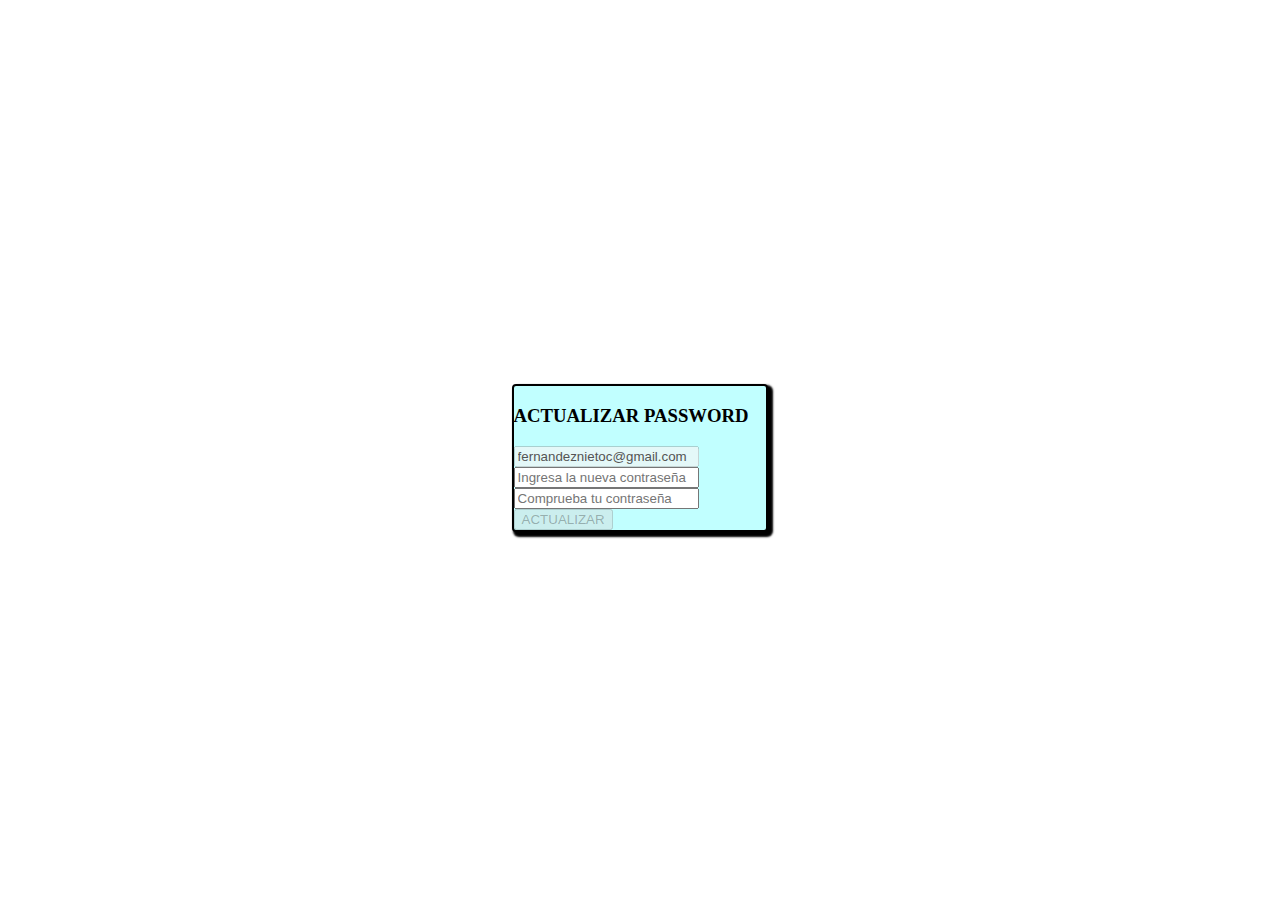
<file: reset-password.html>
<!DOCTYPE html>
<html lang="en">
<head>
    <meta charset="UTF-8">
    <meta name="viewport" content="width=device-width, initial-scale=1.0">
    <title>New Account</title>
    <link href="https://cdn.jsdelivr.net/npm/bootstrap@5.3.1/dist/css/bootstrap.min.css" rel="stylesheet" integrity="sha384-4bw+/aepP/YC94hEpVNVgiZdgIC5+VKNBQNGCHeKRQN+PtmoHDEXuppvnDJzQIu9" crossorigin="anonymous">
    <script src="https://cdn.jsdelivr.net/npm/@popperjs/core@2.11.8/dist/umd/popper.min.js" integrity="sha384-I7E8VVD/ismYTF4hNIPjVp/Zjvgyol6VFvRkX/vR+Vc4jQkC+hVqc2pM8ODewa9r" crossorigin="anonymous"></script>
    <script src="https://cdn.jsdelivr.net/npm/bootstrap@5.3.1/dist/js/bootstrap.min.js" integrity="sha384-Rx+T1VzGupg4BHQYs2gCW9It+akI2MM/mndMCy36UVfodzcJcF0GGLxZIzObiEfa" crossorigin="anonymous"></script>
    <link rel="stylesheet" href="./styles/login.css">
    
</head>
<body>
<div class="contenedor">
  <div class="centrar p-3">
      <form class="row g-3 needs-validation">
          <h3 class="text-center my-3 fw-semibold">ACTUALIZAR PASSWORD</h3>
        <div class="col-12">
          <input value="fernandeznietoc@gmail.com" type="email" class="form-control" id="email" disabled>
        </div>
        <div class="col-12">
          <input placeholder="Ingresa la nueva contraseña" type="password" class="form-control" id="password" required>
          <div id="passHelpBlock" class="form-text text-danger" style="display: none;">
            Debes ingresar al menos 8 caracteres
          </div>
        </div>
        <div class="col-12">
          <input placeholder="Comprueba tu contraseña" type="password" class="form-control" id="confirmPassword" required>
          <div id="confirmPassHelpBlock" class="form-text text-danger" style="display: none;">
            Debes ingresar al menos 8 caracteres
          </div>
        </div>
        <span style="display: none;" id="mensaje" class="form-text">La contraseña se ha restablecido con éxito</span>
        <div class="d-grid gap-2 col-sm-12 col-md-8 mx-auto mt-3">
          <button class="btn btn-primary" id="updatePass" type="submit">ACTUALIZAR</button>
        </div>
        
      </form>
  </div>
</div>
</body>

<script>

window.onload=function(){
    const PASS = document.getElementById('password');
    const CONFIRMPASS = document.getElementById('confirmPassword');
    let PassValido = false;
    let ConfirmPassValido = false;
    const PASSHELPBLOCK = document.getElementById('passHelpBlock');
    const CONFIRMPASSHELPBLOCK = document.getElementById('confirmPassHelpBlock');
    const BTNUPDATE = document.getElementById('updatePass');
    const MENSAJE = document.getElementById('mensaje');
    let pass = "";
    let confirmPass = "";
    BTNUPDATE.setAttribute('disabled', 'true');


    BTNUPDATE.addEventListener('click',function(e){
        e.preventDefault();
        habilitarBoton();
        if (PassValido && ConfirmPassValido && pass === confirmPass){
            MENSAJE.style.display = 'block';
            setTimeout(()=>{window.location = 'login.html';},3000)
        }
    })
    
    PASS.addEventListener('keyup',function(){
    if (this.value.trim().length >= 8) {
    PASS.style.border = '2px solid green';
    PassValido = true;
    habilitarBoton(PassValido,ConfirmPassValido)
    PASSHELPBLOCK.style.display = 'none'; 
    }
    else{
    PASS.style.border = '2px solid red';
    PassValido = false;
    habilitarBoton(PassValido,ConfirmPassValido)
    PASSHELPBLOCK.style.display = 'block';
    }
    pass = this.value.trim();
    if(pass.length >= 8 && confirmPass.length >= 8){
    if(pass !== confirmPass){
        CONFIRMPASS.style.border = '2px solid red';
        CONFIRMPASSHELPBLOCK.style.display = 'block';
        CONFIRMPASSHELPBLOCK.textContent = 'Los valores de las contraseñas no son iguales';
        habilitarBoton(PassValido,ConfirmPassValido);
        return;
    }
    CONFIRMPASS.style.border = '2px solid green';
    CONFIRMPASSHELPBLOCK.style.display = 'none';
    habilitarBoton(PassValido,ConfirmPassValido)
    }
})

    CONFIRMPASS.addEventListener('keyup',function(){
      if (this.value.trim().length >= 8) {
        CONFIRMPASS.style.border = '2px solid green';
        ConfirmPassValido = true;
        habilitarBoton(PassValido,ConfirmPassValido)
        CONFIRMPASSHELPBLOCK.style.display = 'none'; 
      }
      else{
        CONFIRMPASS.style.border = '2px solid red';
        ConfirmPassValido = false;
        habilitarBoton(PassValido,ConfirmPassValido)
        CONFIRMPASSHELPBLOCK.style.display = 'block';
      }
      confirmPass = this.value.trim();
      if(pass.length >= 8 && confirmPass.length >= 8){
        if(pass !== confirmPass){
          CONFIRMPASS.style.border = '2px solid red';
          CONFIRMPASSHELPBLOCK.style.display = 'block';
          CONFIRMPASSHELPBLOCK.textContent = 'Los valores de las contraseñas no son iguales';
          habilitarBoton(PassValido,ConfirmPassValido);
          return;
        }
        CONFIRMPASS.style.border = '2px solid green';
        CONFIRMPASSHELPBLOCK.style.display = 'none';
        habilitarBoton(PassValido,ConfirmPassValido);
      }
    })
        
    function habilitarBoton(PassValido,ConfirmPassValido){
      if (PassValido && ConfirmPassValido && pass === confirmPass){
        BTNUPDATE.disabled = false;
        return;
      }
      BTNUPDATE.disabled = true;
    }
    
    }
    </script>
</html>
</file>
<file: styles/login.css>
.contenedor{
    display: flex;
    align-items: center;
    justify-content: center;
    height: 100vh;
}
.centrar{
    width: 20%;
    background-color: rgb(193 255 255);
    border: 2px solid black;
    border-radius: 4px;
    box-shadow: 3px 3px 2px 2px black;
}


@media screen and (max-width:992px){
    .centrar{
        width: 50%;
    }
}
@media screen and (max-width:768px){
    .centrar{
        width: 50%;
    }
}
@media screen and (max-width:576px){
    .centrar{
    width: 90%;
    }
}
</file>
